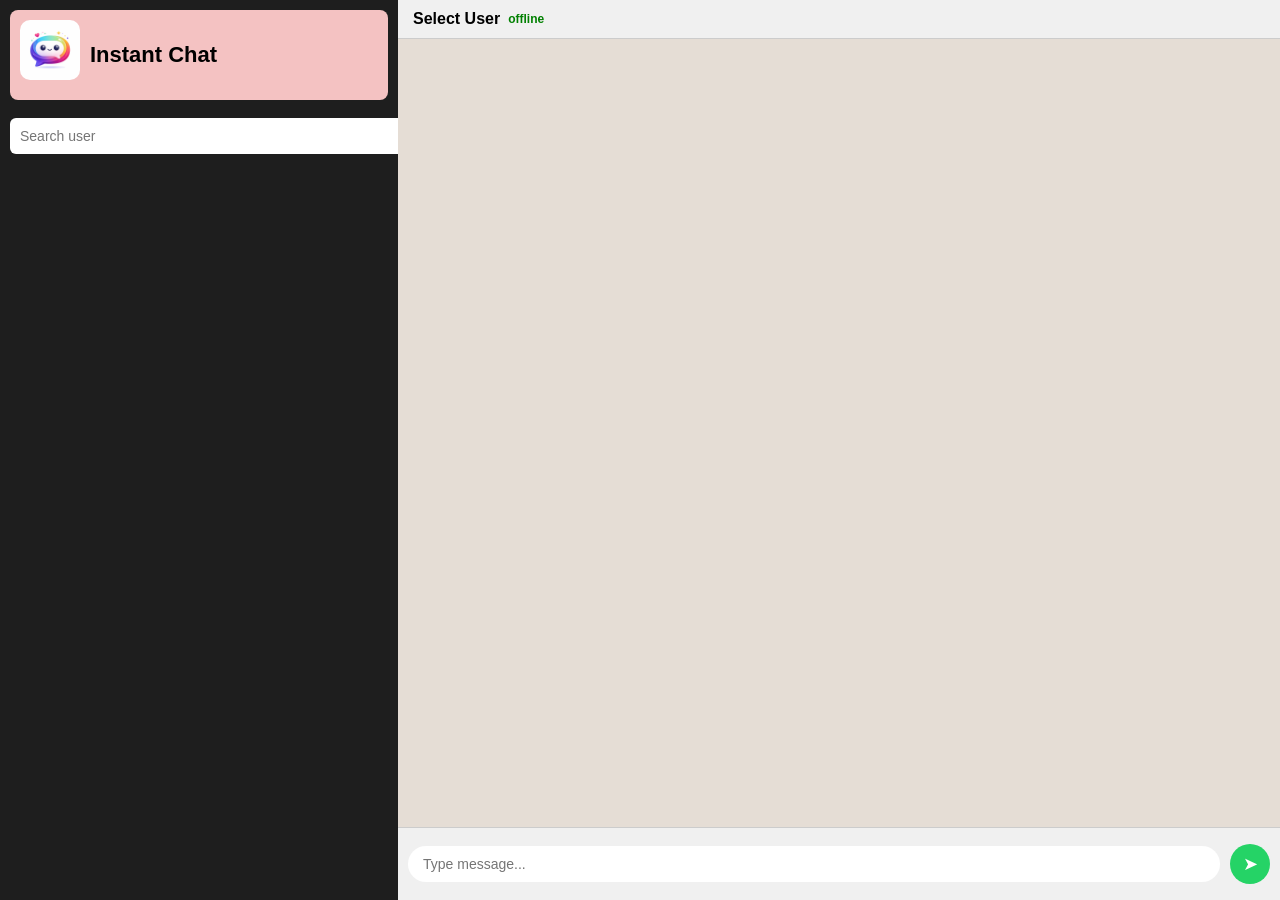
<file: chat.html>
<!DOCTYPE html>
<html>
<head>
  <title>Chat</title>
  <link rel="stylesheet" href="style.css">
</head>
<body>

<div class="chat-layout">

  <!-- LEFT SIDE (USERS) -->
  <div class="sidebar">

    <div class="sidebar-header">
      <img src="logochatapp.png" class="logo">
      <div class="title">Instant Chat</div>
    </div>

    <div class="search-bar">
      <input type="text" id="searchInput" placeholder="Search user">
    </div>

    <div id="userList"></div>

  </div>

  <!-- RIGHT SIDE (CHAT CONTAINER - THIS WAS MISSING FOR YOU) -->
  <div class="chat-area">

    <!-- CHAT HEADER -->
    <div class="chat-header">
      <div class="user-info">
        <span id="chatWith">Select User</span>
        <span class="status" id="chatStatus">offline</span>
      </div>
    </div>

    <!-- MESSAGES AREA (MAIN CHAT CONTAINER) -->
    <div id="messages"></div>

    <!-- INPUT AREA -->
    <div class="chat-input">
      <!-- <input type="text" placeholder="Search user"> -->
      <input id="msg" type="text" placeholder="Type message...">
      <div class="send-icon" id="sendBtn">➤</div>
    </div>

  </div>
</div>
  
<script type="module" src="chat.js"></script>

</body>
</html>
</file>
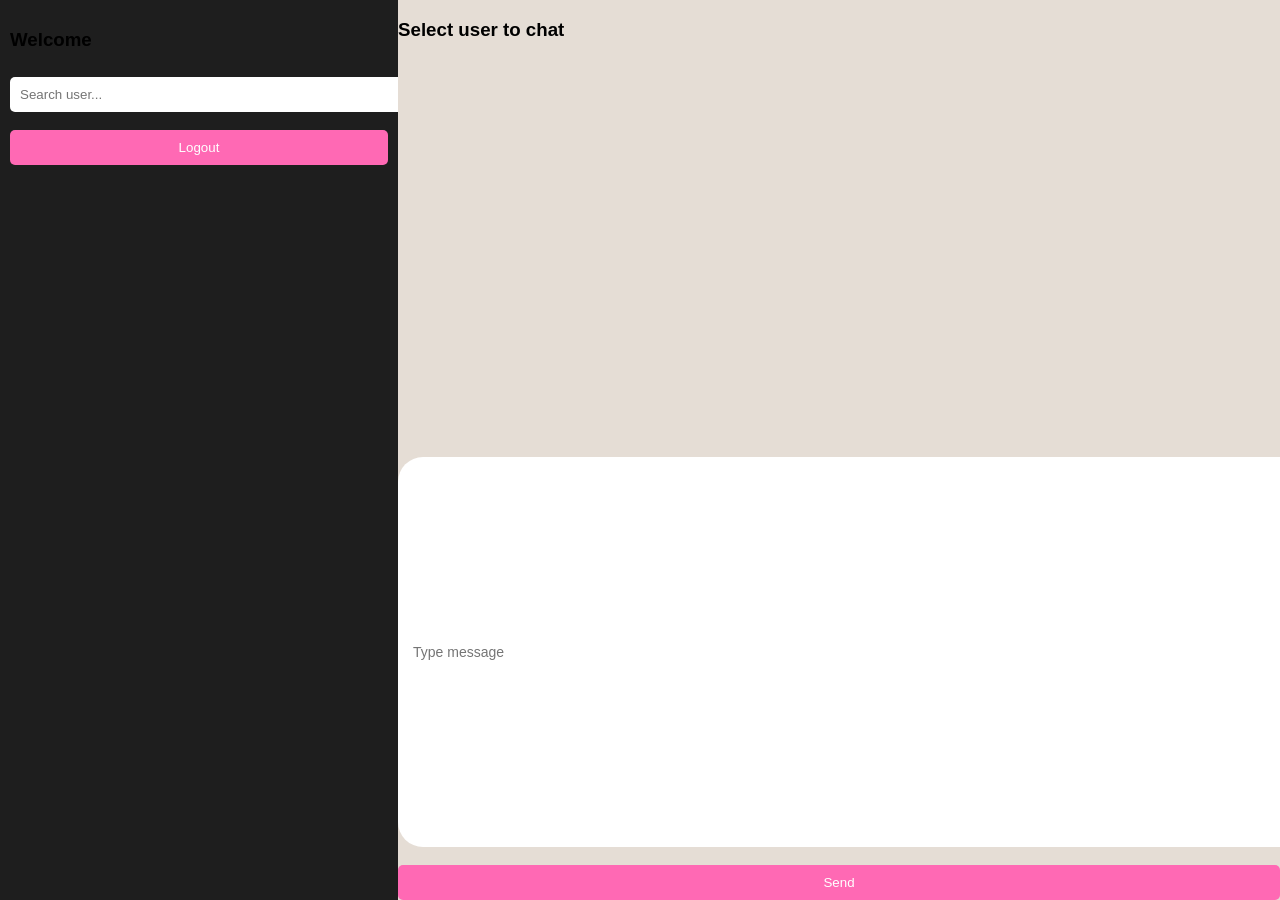
<file: welcome.html>
<!DOCTYPE html>
<html>
<head>
  <title>Instant Chat</title>
  <link rel="stylesheet" href="style.css">
</head>
<body>

<div class="chat-layout">

  <!-- LEFT SIDE -->
  <div class="sidebar">
    <h3 id="userName">Welcome</h3>

    <input type="text" id="searchInput" placeholder="Search user...">

    <div id="userList"></div>
    
    <button onclick="logout()">Logout</button>
  </div>

  <!-- RIGHT SIDE -->
  <div class="chat-area">
    <h3 id="chatWith">Select user to chat</h3>

    <div id="messages"></div>

    <input id="msg" placeholder="Type message">
    <button onclick="sendMsg()">Send</button>
  </div>

</div>

<script type="module" src="chat.js"></script>

</body>
</html>
</file>
<file: style.css>
/* ================= GLOBAL ================= */
body {
  margin: 0;
  font-family: Arial, sans-serif;
  background: lightblue;
}
/* Header section for logo + text */
/* Header section for logo + text */
.header {
  background-color: #F4C2C2; /* Baby pink */
  display: flex;             /* Side by side layout */
  justify-content: center;   /* Center horizontally */
  align-items: center;       /* Align vertically */
  padding: 10px;             /* Reduced height */
}

/* Logo styling */
.header .logo {
  width: 40px;               /* Smaller logo size */
  height: 40px;
  object-fit: cover;
  border-radius: 8px;
  margin-right: 8px;         /* Space between logo and text */
}

/* Title text styling */
.header .title {
  font-size: 20px;           /* Adjusted text size */
  font-weight: bold;
  color: black;
}

/* ================= LOGIN / REGISTER ================= */
.container {
  width: 320px;
  margin: 80px auto;
  background: #90EE90;
  padding: 20px;
  border-radius: 10px;
  color: black;
  text-align: center;
}

/* logo FIX (small, not big) */
.logo {
  width: 60px;
  height: 60px;
  object-fit: cover;
  border-radius: 10px;
  margin-bottom: 10px;
}

/* inputs */
input {
  width: 100%;
  padding: 10px;
  margin: 8px 0;
  border: none;
  border-radius: 5px;
  outline: none;
}

/* buttons */
button {
  width: 100%;
  padding: 10px;
  margin-top: 10px;
  background: #ff69b4;
  border: none;
  color: white;
  cursor: pointer;
  border-radius: 5px;
}

/* links */
.link, p {
  color: blue;
  cursor: pointer;
}

/* ================= HOME PAGE ================= */
body {
  margin: 0;
  font-family: Arial, sans-serif;
}

/* Layout split */
.chat-layout {
  display: flex;
  height: 100vh;
}

/* SIDEBAR */
.sidebar {
  width: 30%;
  background: #1e1e1e;
  padding: 10px;
  display: flex;
  flex-direction: column;
}

/* HEADER (LOGO + TITLE LEFT ALIGNED) */
.sidebar-header {
  display: flex;
  align-items: center;
  justify-content: flex-start; /* FIX: left aligned */
  gap: 10px;
  background-color: #F4C2C2;
  padding: 10px;
  border-radius: 8px;
}

/* LOGO */
.sidebar-header .logo {
  width: 60px;   /* increased size */
  height: 60px;
  object-fit: cover;
  border-radius: 10px;
}

/* TITLE */
.sidebar-header .title {
  font-size: 22px;
  font-weight: bold;
  color: black;
  white-space: nowrap;
}

/* SEARCH BAR */
.search-bar {
  width: 100%;
  margin: 10px 0;
}

.search-bar input {
  width: 100%;
  padding: 10px;
  border: none;
  border-radius: 6px;
  font-size: 14px;
  outline: none;
}

/* USER LIST ITEM */
#userList div {
  display: flex;
  align-items: center;
  justify-content: space-between;
  padding: 12px;
  margin: 6px 0;
  background: #f5f5f5;
  color: black;
  cursor: pointer;
  border-radius: 6px;
  transition: 0.2s;
}

/* hover effect */
#userList div:hover {
  background: #ddd;
}

/* USER NAME */
#userList .username {
  font-size: 15px;
  font-weight: 500;
}

/* PROFILE ICON (RIGHT SIDE) */
#userList .profile-icon {
  font-size: 18px;
}
/* Profile
/* ================= CHAT PAGE (WHATSAPP STYLE) ================= */

/* ================= CHAT AREA ================= */
.chat-area {
  width: 70%;
  display: flex;
  flex-direction: column;
  height: 100vh;
  min-height: 100vh;
  background: #e5ddd5;
}

/* ================= CHAT HEADER ================= */
.chat-header {
  background: #f0f0f0;
  padding: 10px 15px;
  display: flex;
  justify-content: space-between;
  align-items: center;
  border-bottom: 1px solid #ccc;
}

.chat-header .user-info {
  font-size: 16px;
  font-weight: bold;
  display: flex;
  align-items: center;
  gap: 8px;
}

.chat-header .status {
  font-size: 12px;
  color: green;
}

/* ================= CHAT MESSAGES ================= */
#messages {
  flex: 1;
  overflow-y: auto;
  padding: 10px;
  display: flex;
  flex-direction: column;
  background: #e5ddd5;
  scroll-behavior: smooth;
}

/* Sent message */
.myMsg {
  align-self: flex-end;
  background: #dcf8c6;
  color: black;
  padding: 8px 12px;
  margin: 5px;
  border-radius: 10px;
  max-width: 70%;
  overflow-wrap: break-word;
  word-break: break-word;
}

/* Received message */
.otherMsg {
  align-self: flex-start;
  background: white;
  color: black;
  padding: 8px 12px;
  margin: 5px;
  border-radius: 10px;
  max-width: 70%;
  overflow-wrap: break-word;
  word-break: break-word;
}

/* Timestamp */
.timestamp {
  font-size: 11px;
  color: #555;
  margin-top: 3px;
  text-align: right;
}

/* ================= INPUT AREA ================= */
.chat-input {
  display: flex;
  align-items: center;
  padding: 10px;
  background: #f0f0f0;
  gap: 10px;
  border-top: 1px solid #ccc;
  position: sticky;
  bottom: 0;
}

/* input */
#msg {
  flex: 1;
  padding: 10px 15px;
  border-radius: 25px;
  border: none;
  outline: none;
  font-size: 14px;
}

/* send button */
.send-icon {
  width: 40px;
  height: 40px;
  background: #25d366;
  color: white;
  border-radius: 50%;
  display: flex;
  align-items: center;
  justify-content: center;
  cursor: pointer;
  font-size: 18px;
  transition: 0.2s ease;
}

.send-icon:hover {
  background: #1ebd5a;
}

/* ================= DELETE POPUP ================= */
.deleteOverlay {
  position: fixed;
  top: 0;
  left: 0;
  width: 100%;
  height: 100%;
  background: rgba(0,0,0,0.4);
}

.deleteBox {
  position: fixed;
  top: 50%;
  left: 50%;
  transform: translate(-50%, -50%);
  background: white;
  padding: 12px;
  border-radius: 10px;
  width: 250px;
  text-align: center;
}

@media (max-width: 768px) {

  /* Hide LEFT SIDEBAR on mobile */
  .sidebar {
    display: none;
  }

  /* Make chat take full width */
  .chat-area {
    width: 100%;
  }

  /* Ensure layout stays clean */
  .chat-layout {
    flex-direction: column;
  }
}

.menuOverlay{
    position:fixed;
    inset:0;
    background:rgba(0,0,0,.35);
    z-index:999;
}

.msgMenu{

    position:fixed;

    left:50%;

    top:50%;

    transform:translate(-50%,-50%);

    width:260px;

    background:white;

    border-radius:12px;

    overflow:hidden;

    z-index:1000;

    box-shadow:0 4px 15px rgba(0,0,0,.3);

}

.msgMenu div{

    padding:15px;

    cursor:pointer;

    border-bottom:1px solid #ddd;

    font-size:16px;

}

.msgMenu div:hover{

    background:#f5f5f5;

}
</file>
